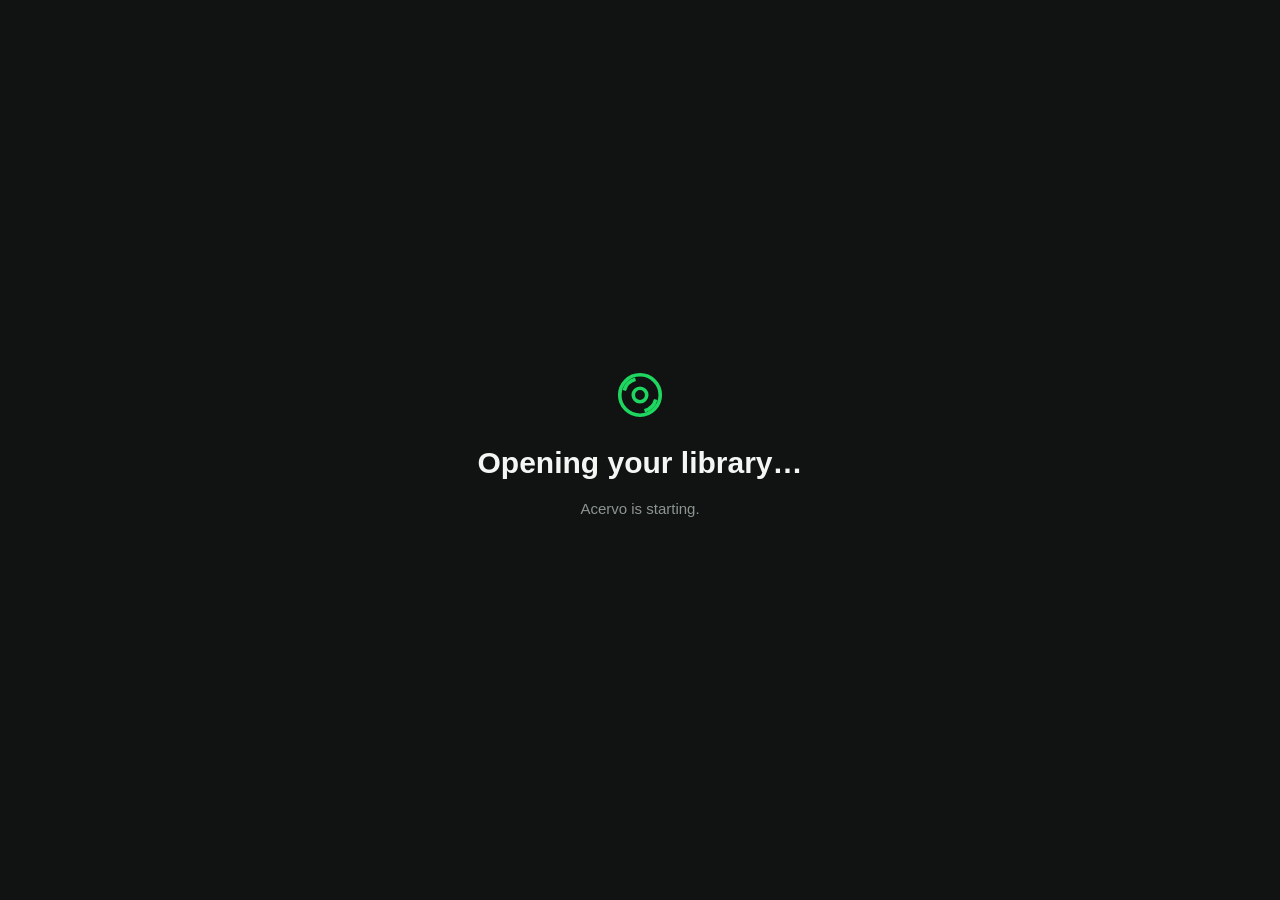
<file: desktop/ui/index.html>
<!doctype html>
<html lang="en">
<head>
  <meta charset="utf-8">
  <title>Acervo</title>
  <style>
    body { margin: 0; height: 100vh; display: grid; place-items: center; background: #111312; color: #f4f6f4; font: 15px Inter, "Segoe UI", Arial, sans-serif; }
    main { text-align: center; max-width: 520px; padding: 24px; }
    .disc { width: 54px; height: 54px; color: #1ed760; animation: spin 1.6s linear infinite; }
    .error .disc { animation: none; color: #d9b65e; }
    p { color: #8c958f; overflow-wrap: anywhere; }
    @keyframes spin { to { transform: rotate(360deg); } }
    @media (prefers-reduced-motion: reduce) { .disc { animation-duration: 6s; } }
  </style>
</head>
<body>
  <main id="state">
    <svg class="disc" viewBox="0 0 24 24" fill="none" stroke="currentColor" stroke-width="1.6" aria-hidden="true"><circle cx="12" cy="12" r="9"/><circle cx="12" cy="12" r="3"/><path d="M5 10a7 7 0 0 1 5-5m4 14a7 7 0 0 0 5-5"/></svg>
    <h1 id="title">Opening your library…</h1>
    <p id="detail">Acervo is starting.</p>
  </main>
  <script>
    const portuguese = navigator.language.toLowerCase().startsWith("pt");
    if (portuguese) {
      document.documentElement.lang = "pt-BR";
      document.getElementById("title").textContent = "Abrindo sua biblioteca…";
      document.getElementById("detail").textContent = "O Acervo está iniciando.";
    }
    window.showError = (message) => {
      document.getElementById("state").classList.add("error");
      document.getElementById("title").textContent = portuguese ? "Não foi possível abrir o Acervo" : "Could not open Acervo";
      document.getElementById("detail").textContent = message;
    };
  </script>
</body>
</html>
</file>
